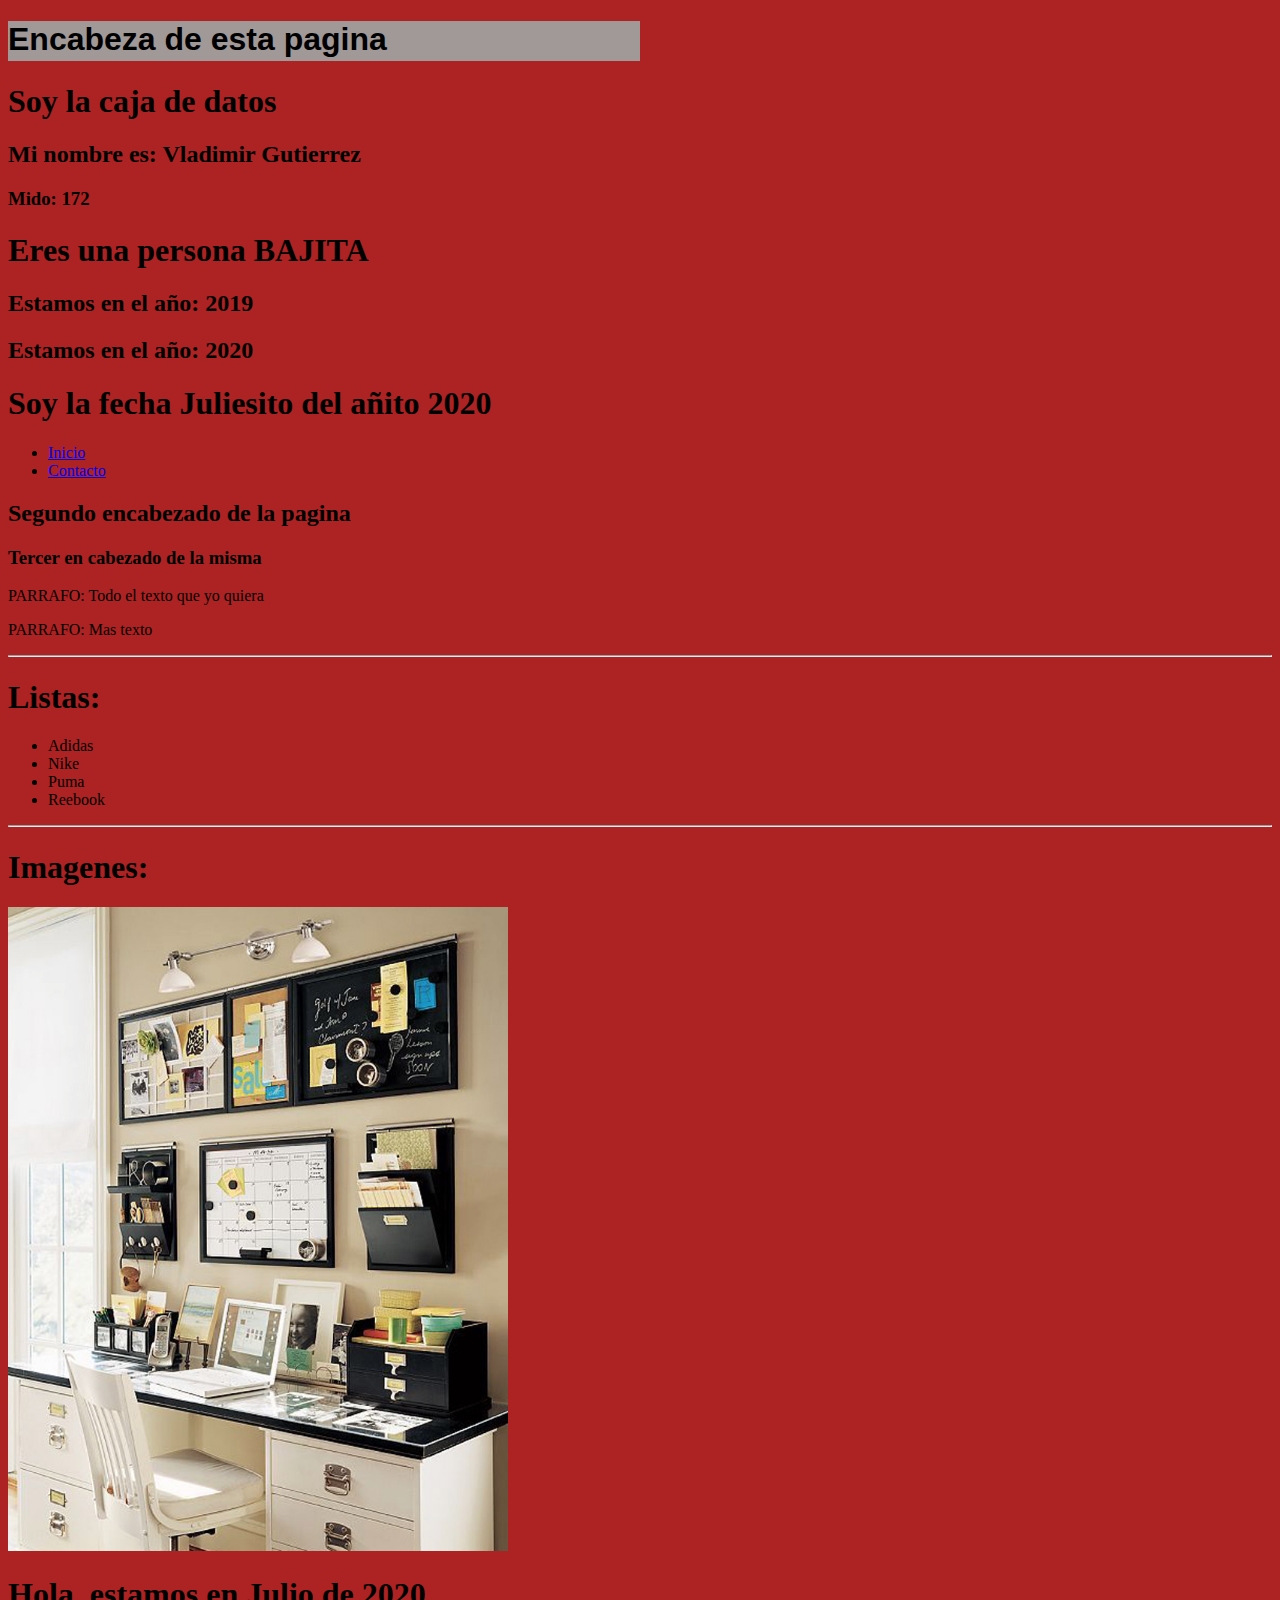
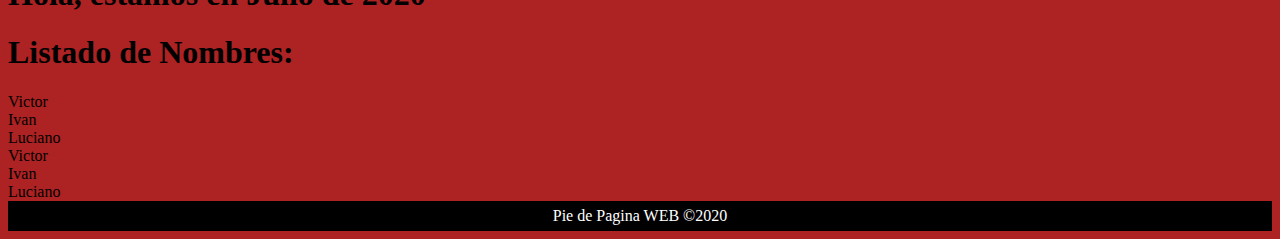
<file: index.html>
<!DOCTYPE html>
<html>
    <head>
        <META CHARSET="UTF-8"/>
        <title>Primer Pagina</title>
        <link rel="stylesheet" href="estilos.css" />
    </head>
    <body>
        <header>
            <h1>Encabeza de esta pagina</h1>
        </header>

        <div id="datos"></div> <!--Caja de datos-->
        
        <ul>
            <li>
                <a href="index.html">Inicio</a>
            </li>
            <li>
                <a href="contacto.html">Contacto</a>
            </li>
        </ul>

        <h2>Segundo encabezado de la pagina</h2>
        <h3>Tercer en cabezado de la misma</h3>

        <p>PARRAFO: Todo el texto que yo quiera</p>
        <p>PARRAFO: Mas texto</p>
        
        <hr/>
        <h1>Listas:</h1>
        <ul>
            <li>Adidas</li>
            <li>Nike</li>
            <li>Puma</li>
            <li>Reebook</li>
        </ul>
        <hr/>
        <h1>Imagenes:</h1>
        <img alt= "Setup" src="Setup.png" width="500">

        <div id="fecha"></div>

        <script src="main.js" type="text/javascript"></script> <!--Llamador de archivo JS-->

        <footer>
            Pie de Pagina WEB &copy;2020
        </footer>
    </body>
</html>
</file>
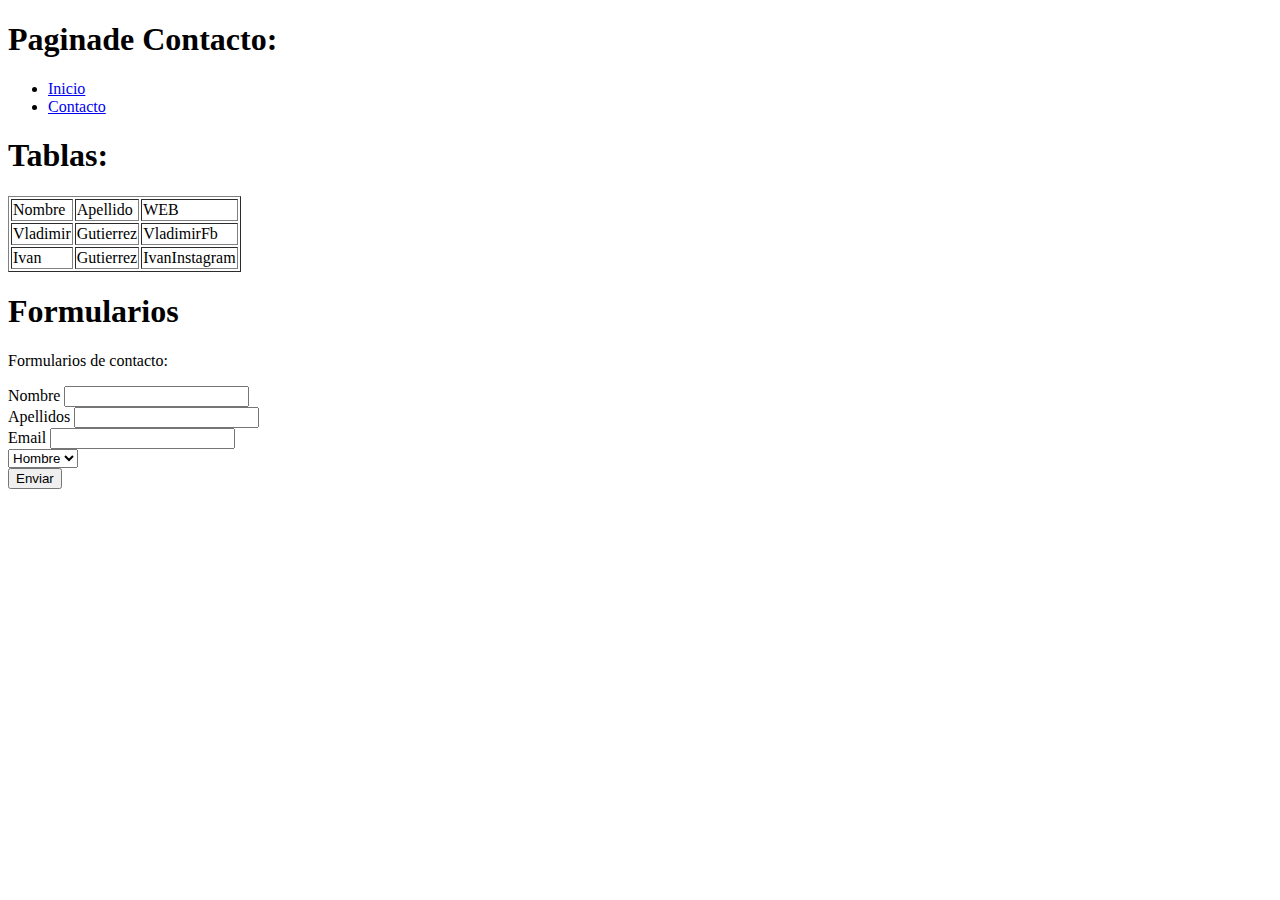
<file: contacto.html>
<!DOCTYPE html>
<html>
    <head>
        <meta charset= "utf-8"/>
        <title>HTML con Victor Robles WEB</title>
    </head>
    <body>
        <h1>Paginade Contacto:</h1>
        <ul>
            <li>
                <a href="index.html">Inicio</a>
            </li>
            <li>
                <a href="contacto.html">Contacto</a>
            </li>
        </ul>

        <h1>Tablas:</h1>
        <table border="a">
            <tr>
                <td>Nombre</td>
                <td>Apellido</td>
                <td>WEB</td>
            </tr>
            <tr>
                <td>Vladimir</td>
                <td>Gutierrez</td>
                <td>VladimirFb</td>
            </tr>
            <tr>
                <td>Ivan</td>
                <td>Gutierrez</td>
                <td>IvanInstagram</td>
            </tr>
        </table>

        <h1>Formularios</h1>
        <p>Formularios de contacto:</p>
        <form>
            <label>Nombre</label>
            <input type="text"/><br/>

            <label>Apellidos</label>
            <input type="text"/><br/>

            <label>Email</label>
            <input type="text"/><br/>

            <select>
                <option value="hombre">Hombre</option>
                <option value="mujer">Mujer</option>
            </select>

            <br/>
            <input type="submit" value="Enviar"
        </form>

    </body>
</html>
</file>
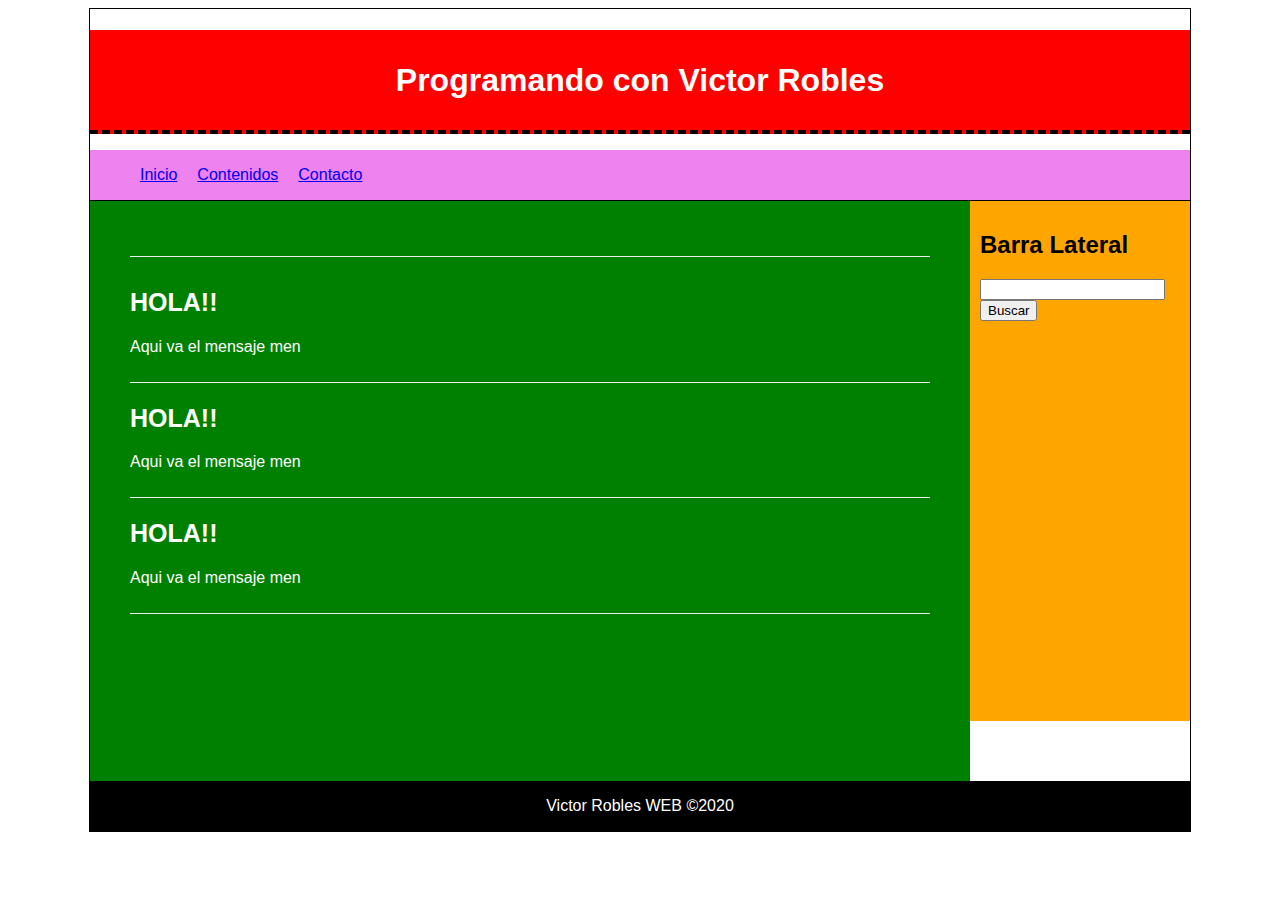
<file: indexCss1.html>
<!DOCTYPE html>
<html>
    <head>
        <title>CSS con Victor R.</title>
        <meta charset="UTF-8"/>
        <link rel="stylesheet" href="estilos1.css" />
    </head>
    <body>
        
        <div id="container"> <!--Contenedor de TODA la pagina-->
            
            <header>
                <h1>Programando con Victor Robles</h1>
            </header>

            <nav> <!--Crea una barra de navegacion, o un Menu-->
                <ul>
                    <li><a href="indexCss.html" title="Inicio">Inicio<a/></li>
                    <li><a href="Contenidos.html" title="Contenidos">Contenidos<a/></li>
                    <li><a href="Contacto.html" title="Contacto">Contacto<a/></li>
                </ul>
            </nav>

            <div class="clearfix"></div>

            <section id="content"> <!--Cetro de la pagina, contenido-->

                <article class="article">
                    <h2>HOLA!!</h2>
                    <p>Aqui va el mensaje men</p>
                </article>

                <article class="article">
                    <h2>HOLA!!</h2>
                    <p>Aqui va el mensaje men</p>
                </article>

                <article class="article">
                    <h2>HOLA!!</h2>
                    <p>Aqui va el mensaje men</p>
                </article>

            </section>

            <aside> <!--Barra lateral -->
                <h2>
                    Barra Lateral
                </h2>
                <form>
                    <input type="text">
                    <input type="submit" value="Buscar">
                </form>
            </aside>

            <div class="clearfix"></div> <!--Permite que lo siguiente, vaya por debajo-->

            <footer> <!-- Pie de pagina-->
                Victor Robles WEB &copy;2020
            </footer>

        </div>
        
    </body>
</html>
</file>
<file: estilos.css>
body{
    background: rgb(173, 34, 34);
}

header{
    background: rgb(161, 152, 152);
    font-family: sans-serif;
    width: 50%;
    height: 40px;

}


footer{
    background: black; 
    

    height: 30px;
    line-height: 30px;

    width: 100%;
    text-align: center;
    color: white;
}
</file>
<file: estilos1.css>
body{
    background: rgb(255, 255, 255);
    font-family: Arial, Helvetica, sans-serif;
}

#container{ /*Con almohadilla seleccionamos los ID del HTML*/
    width: 1100px;
    margin: 0px auto;
    border: 1px solid black;
}

header{ /*Titulo de pagina*/
    background: red; /*Color de fondo*/
    height: 100px;
    width: 100%;
    margin: 0px;
    text-align: center; /*Centramos*/
    line-height: 100px; /*Centramos*/
    color: white; /* Color de letra encabezado*/
    border-bottom: 4px dashed black; /*Puntos negros en bordes*/
}

nav{
    background: violet;
    height: 50px;
    border-bottom: 1px solid black; /*Borde de navegacion*/
    line-height: 30px;
    width: 100%;
}
nav ul li{ /*Barra de navegacion*/
    float: left; /*Mueve las opciones a la izquierda*/
    list-style: none;
    margin: 10px;
}

.clearfix{
    clear: both; /*Permite que la barra de navegacion flote, y lo continuo prosiga por abajo*/
}

#content{
    float: left;
    width: calc(80% - 80px); /*Espacio del borde del interior del contenido*/
    min-height: 500px; /*Relleno la pagina con dimencion*/
    background: green;
    padding: 40px;

}

.article{
    color: white; /*Color de letra del contenido -content-*/
    margin-top: 15px; /*Margenes*/
    margin-bottom: 15px;
    padding-bottom: 10px;
    border-bottom: 1px solid #eee; /*Separacion de cont.*/
}

.article:first-child{
    padding-top: 10px;
    border-top: 1px solid #eee;
}

.article h2{
    font-size: 25px;
}

aside {
    float: left;
    width: calc(20% - 20px); /*Creamos border de ambos lados*/
    min-height: 500px; /*Relleno la pagina con dimencion*/
    background: orange;
    padding: 10px;
}

footer{
    background: black;
    height: 50px; /*Altura*/
    width: 100%;
    margin: 0px;
    text-align: center;
    line-height: 50px; /*centra verticalmente*/
    color: white;
    
}
</file>
